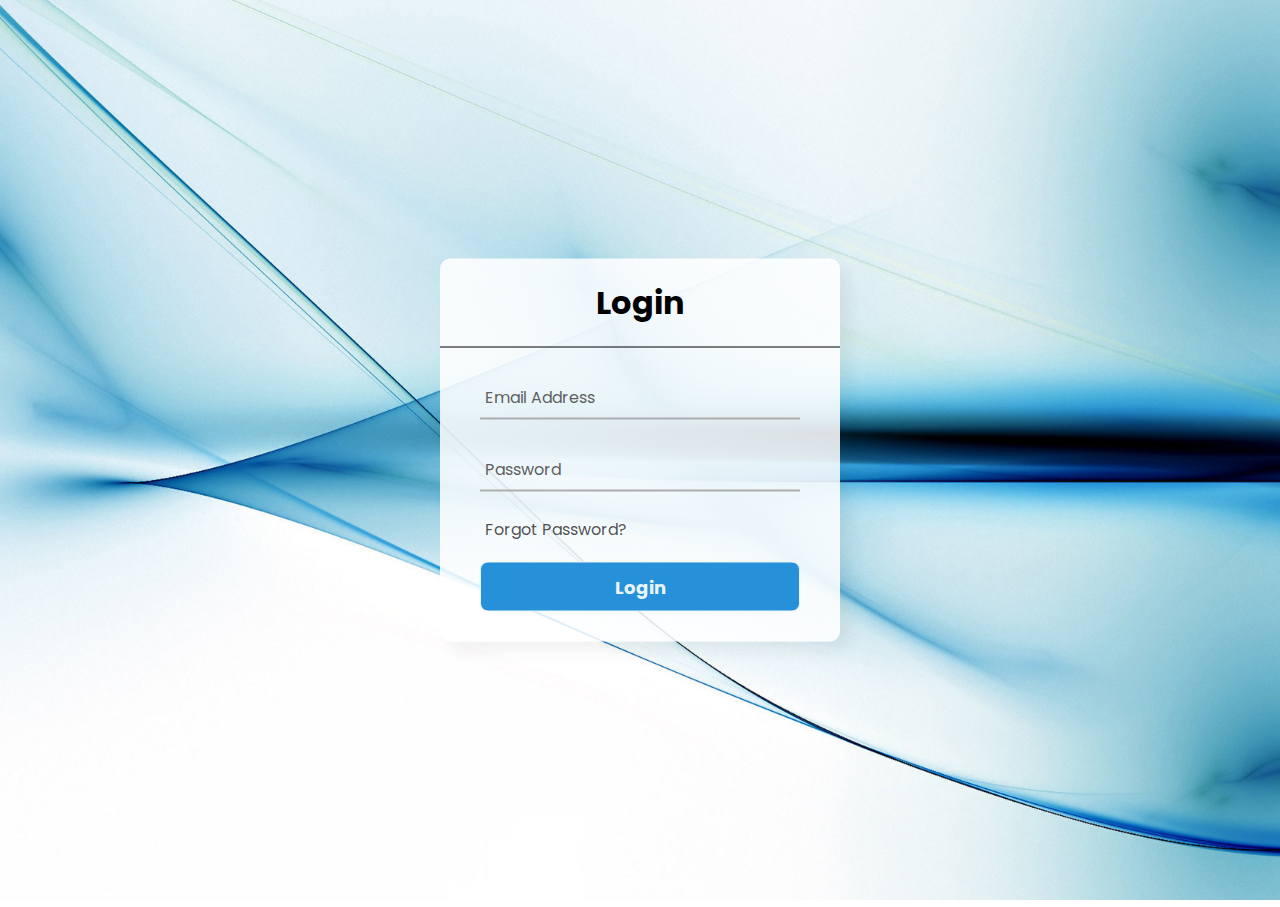
<file: index.html>
<!DOCTYPE html>
<html lang="en" dir="ltr">
  <head>
    <meta charset="utf-8">
    <title>Admin | Login Page</title>
    <link rel="stylesheet" href="css\style.css">
    <script src="js\userauth.js"></script>
    
  </head>
  <body>
    <div class="image">
      <img src="images/bg_index.jpg">
    </div>
    <div class="form" action="login.php" method="post">
      <div class="center">
        <h1>Login</h1>
        <form method="post">
          <div class="txt_field">
            <input type="email" required class="userid" name="userid" id="userid">
            <span></span>
            <label>Email Address</label>
          </div>
          <div class="txt_field">
            <input type="password" name="password" id="password" required>
            <span></span>
            <label>Password</label>
          </div>
          <div class="pass">Forgot Password?</div>
          <input type="submit" value="Login" onclick="check(this.form)">
          <div class="signup_link"><a href=""></a>
          </div>
        </form>
      </div>
    </div>

  </body>
</html>
</file>
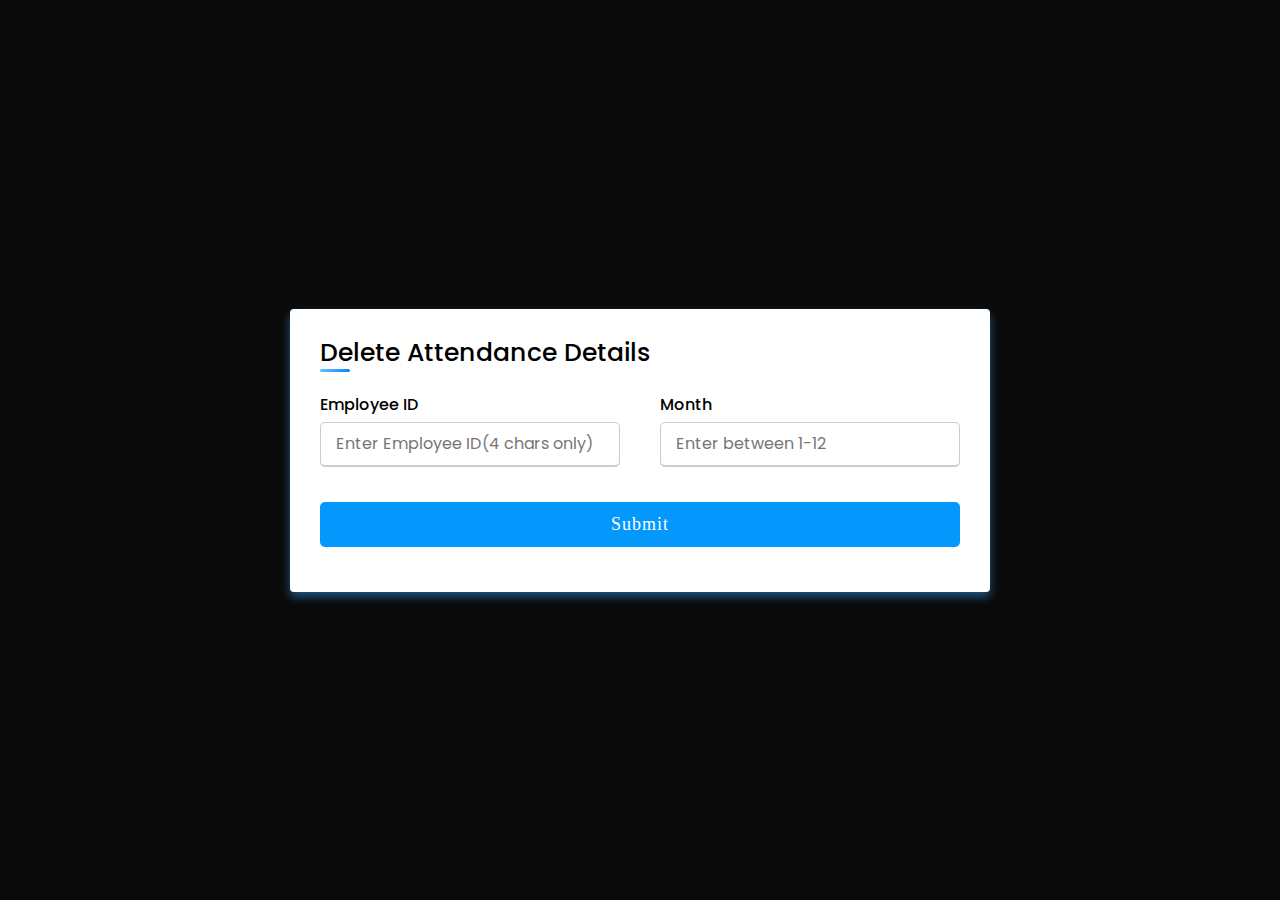
<file: deleteattendance.html>
<!DOCTYPE html>
<html lang="en" dir="ltr">
  <head>
    <meta charset="UTF-8">
    <title>Remove | Attendance</title>
    <link rel="stylesheet" href="css\mainstyle.css">
    <meta name="viewport" content="width=device-width, initial-scale=1.0">
   </head>
<body>
  <div class="container">
    <div class="title">Delete Attendance Details</div>
    <div class="content">
      <form name="myform" action="php\deleteattendance.php" method="post">
        <div class="user-details">
          <div class="input-box">
            <span class="details">Employee ID</span>
            <input type="text" id="Eid" name="Eid" placeholder="Enter Employee ID(4 chars only)"  autocomplete="off" required>
          </div>
          <div class="input-box">
            <span class="details">Month</span>
            <input type="text" id="Monthno" name="Monthno" placeholder="Enter between 1-12"  autocomplete="off" required>
          </div>
        </div>
        <div class="button">
          <input type="submit" value="Submit">
        </div>
      </form>
    </div>
  </div>

</body>
</html>
</file>
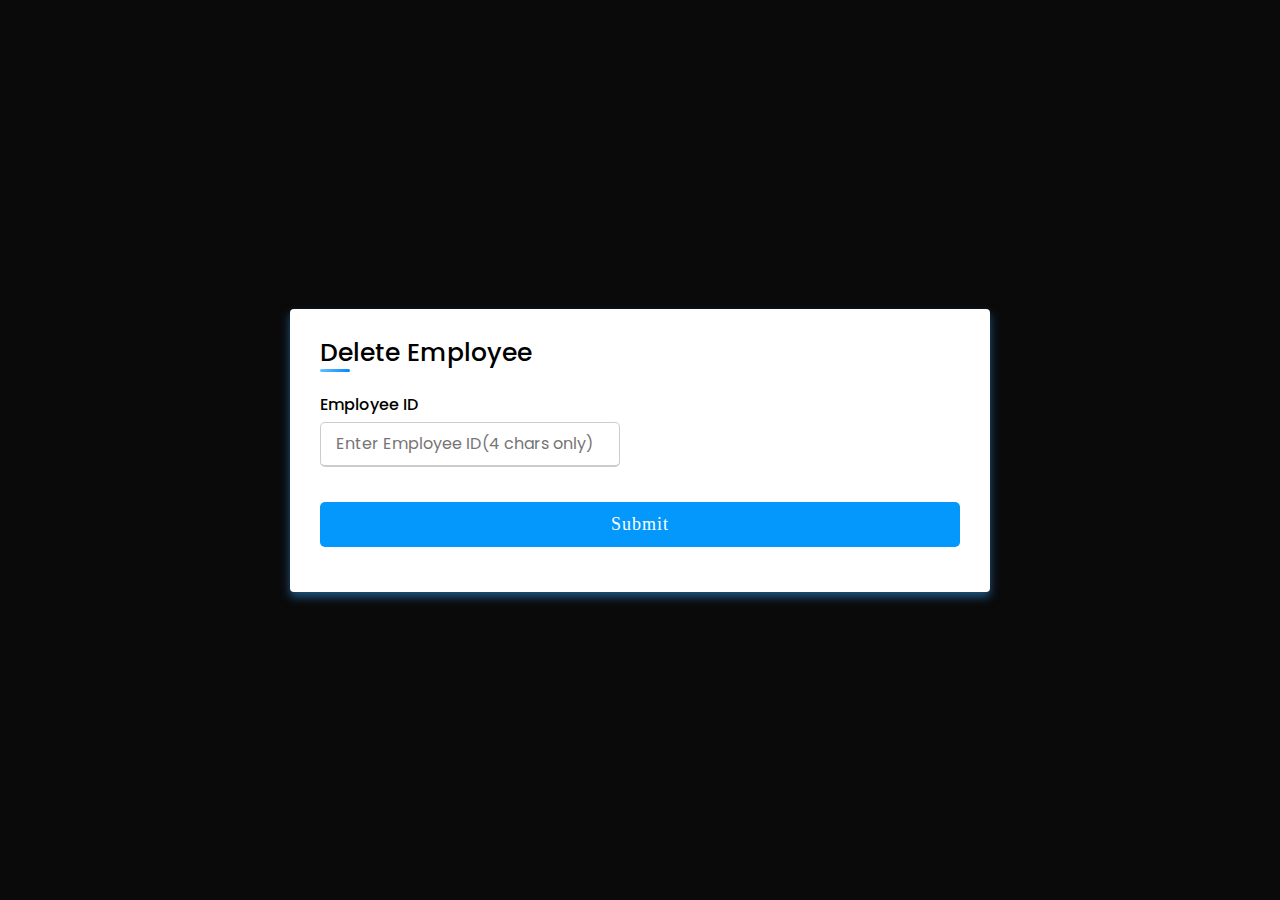
<file: deleteemployee.html>
<!DOCTYPE html>
<html lang="en" dir="ltr">
  <head>
    <meta charset="UTF-8">
    <title>Remove | Employee</title>
    <link rel="stylesheet" href="css\mainstyle.css">
    <meta name="viewport" content="width=device-width, initial-scale=1.0">
   </head>
<body>
  <div class="container">
    <div class="title">Delete Employee</div>
    <div class="content">
      <form name="myform" action="php\deleteemployee.php" method="post">
        <div class="user-details">
          <div class="input-box">
            <span class="details">Employee ID</span>
            <input type="text" id="Eid" name="Eid" placeholder="Enter Employee ID(4 chars only)" autocomplete="off" required>
          </div>
        </div>
        <div class="button">
          <input type="submit" value="Submit">
        </div>
      </form>
    </div>
  </div>

</body>
</html>
</file>
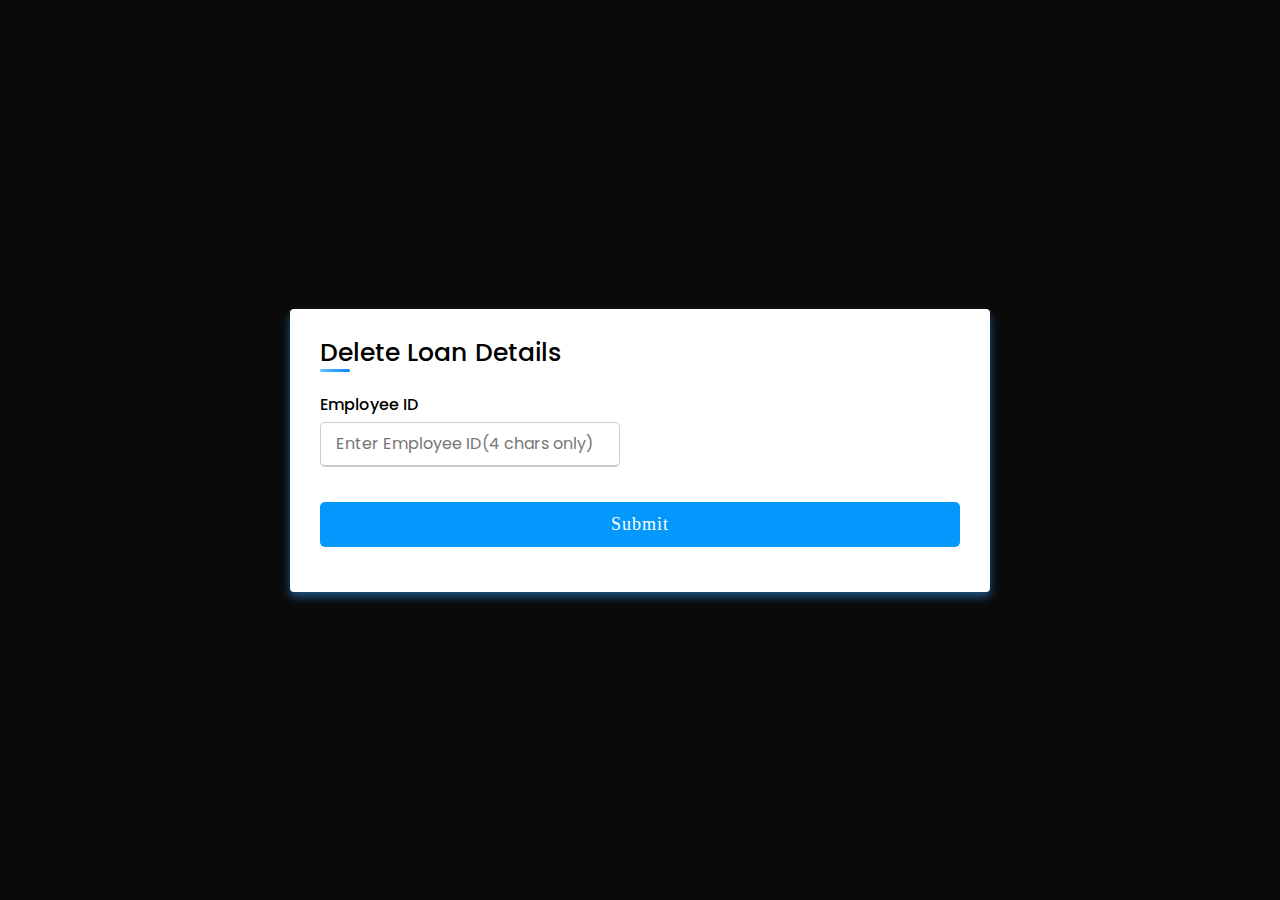
<file: deleteloan.html>
<!DOCTYPE html>
<html lang="en" dir="ltr">
  <head>
    <meta charset="UTF-8">
    <title>Remove | Loan</title>
    <link rel="stylesheet" href="css\mainstyle.css">
    <meta name="viewport" content="width=device-width, initial-scale=1.0">
   </head>
<body>
  <div class="container">
    <div class="title">Delete Loan Details</div>
    <div class="content">
      <form name="myform" action="php\deleteloan.php" method="post">
        <div class="user-details">
          <div class="input-box">
            <span class="details">Employee ID</span>
            <input type="text" id="Eid" name="Eid" placeholder="Enter Employee ID(4 chars only)"  autocomplete="off" required>
          </div>
        </div>
        <div class="button">
          <input type="submit" value="Submit">
        </div>
      </form>
    </div>
  </div>

</body>
</html>
</file>
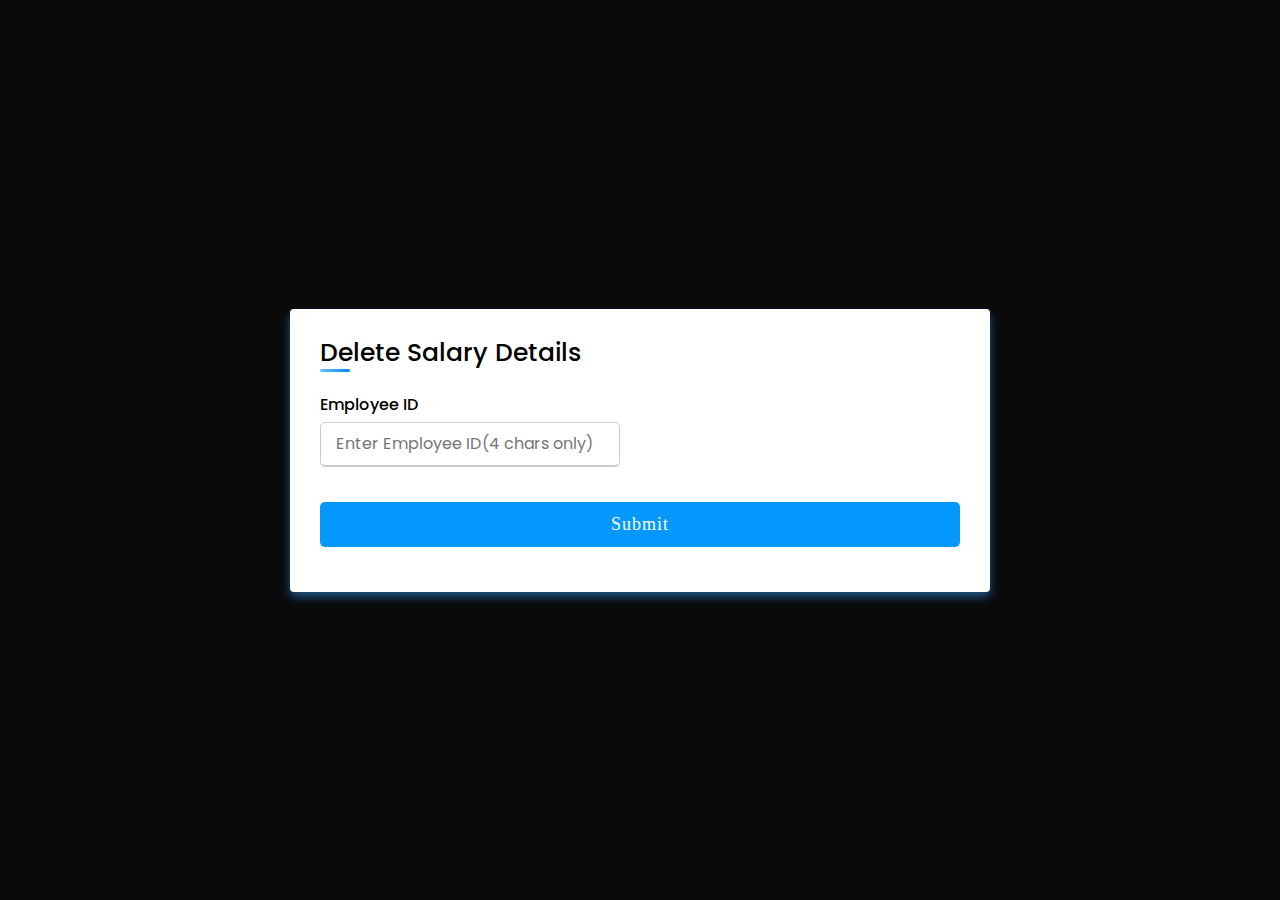
<file: deletesalary.html>
<!DOCTYPE html>
<html lang="en" dir="ltr">
  <head>
    <meta charset="UTF-8">
    <title>Remove | Salary</title>
    <link rel="stylesheet" href="css\mainstyle.css">
    <meta name="viewport" content="width=device-width, initial-scale=1.0">
   </head>
<body>
  <div class="container">
    <div class="title">Delete Salary Details</div>
    <div class="content">
      <form name="myform" action="php\deletesalary.php" method="post">
        <div class="user-details">
          <div class="input-box">
            <span class="details">Employee ID</span>
            <input type="text" id="Eid" name="Eid" placeholder="Enter Employee ID(4 chars only)"  autocomplete="off" required>
          </div>
        </div>
        <div class="button">
          <input type="submit" value="Submit">
        </div>
      </form>
    </div>
  </div>

</body>
</html>
</file>
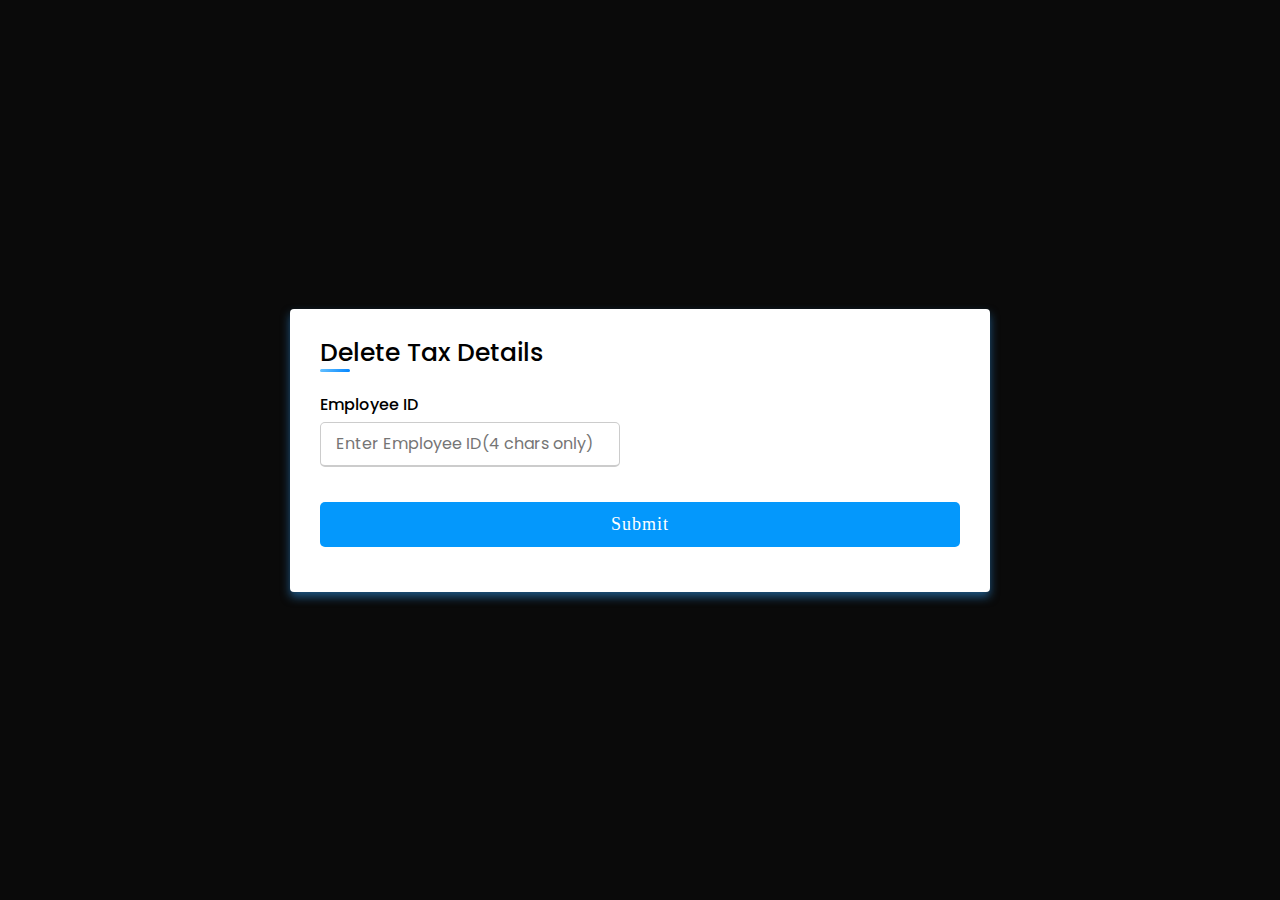
<file: deletetax.html>
<!DOCTYPE html>
<html lang="en" dir="ltr">
  <head>
    <meta charset="UTF-8">
    <title>Remove | Tax</title>
    <link rel="stylesheet" href="css\mainstyle.css">
    <meta name="viewport" content="width=device-width, initial-scale=1.0">
   </head>
<body>
  <div class="container">
    <div class="title">Delete Tax Details</div>
    <div class="content">
      <form name="myform" action="php\deletetax.php" method="post">
        <div class="user-details">
          <div class="input-box">
            <span class="details">Employee ID</span>
            <input type="text" id="Eid" name="Eid" placeholder="Enter Employee ID(4 chars only)"  autocomplete="off" required>
          </div>
        </div>
        <div class="button">
          <input type="submit" value="Submit">
        </div>
      </form>
    </div>
  </div>

</body>
</html>
</file>
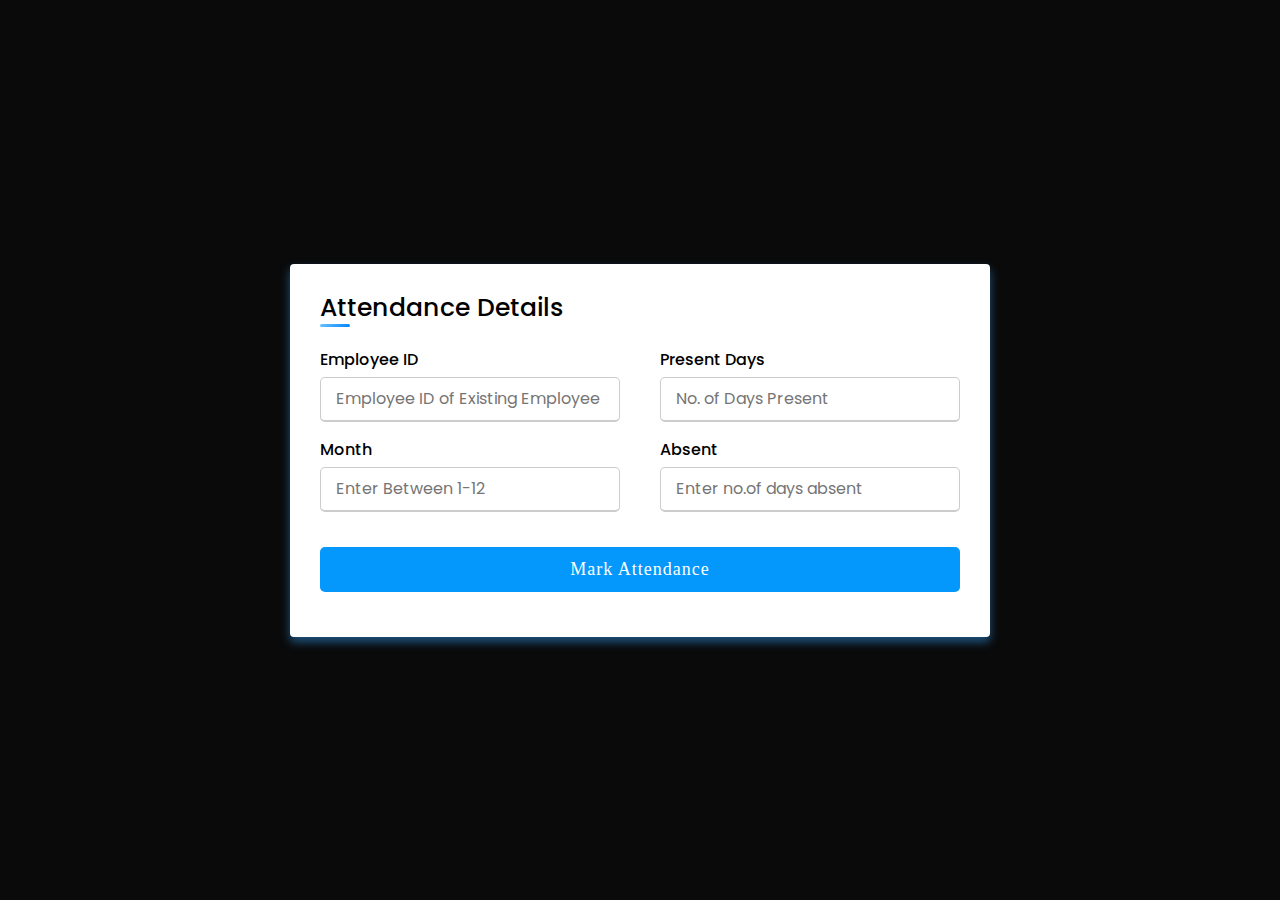
<file: insertattendance.html>
<!DOCTYPE html>
<html lang="en" dir="ltr">
  <head>
    <meta charset="UTF-8">
    <title>Employee | Attendance</title>
    <link rel="stylesheet" href="./css/mainstyle.css">
    <meta name="viewport" content="width=device-width, initial-scale=1.0">
   </head>
<body>
  <div class="container">
    <div class="title">Attendance Details</div>
    <div class="content">
      <form name="myform" action="php\insertattendance.php" method="post">
        <div class="user-details">
          <div class="input-box">
            <span class="details">Employee ID</span>
            <input type="text" id="Eid" name="Eid" placeholder="Employee ID of Existing Employee"  autocomplete="off" required>
          </div>
          <div class="input-box">
            <span class="details">Present Days</span>
            <input type="text" id="Present" name="Present"  placeholder="No. of Days Present"  autocomplete="off" required>
          </div>
          <div class="input-box">
            <span class="details">Month</span>
            <input type="text" id="Monthno" name="Monthno" placeholder="Enter Between 1-12"  autocomplete="off" required>
          </div>
          <div class="input-box">
            <span class="details">Absent</span>
            <input type="text" id="Absent" name="Absent" placeholder="Enter no.of days absent"  autocomplete="off" required>
          </div>
          
        </div>
        <div class="button">
          <input type="submit" name="submit" value="Mark Attendance">
        </div>
      </form>
    </div>
  </div>

</body>
</html>
</file>
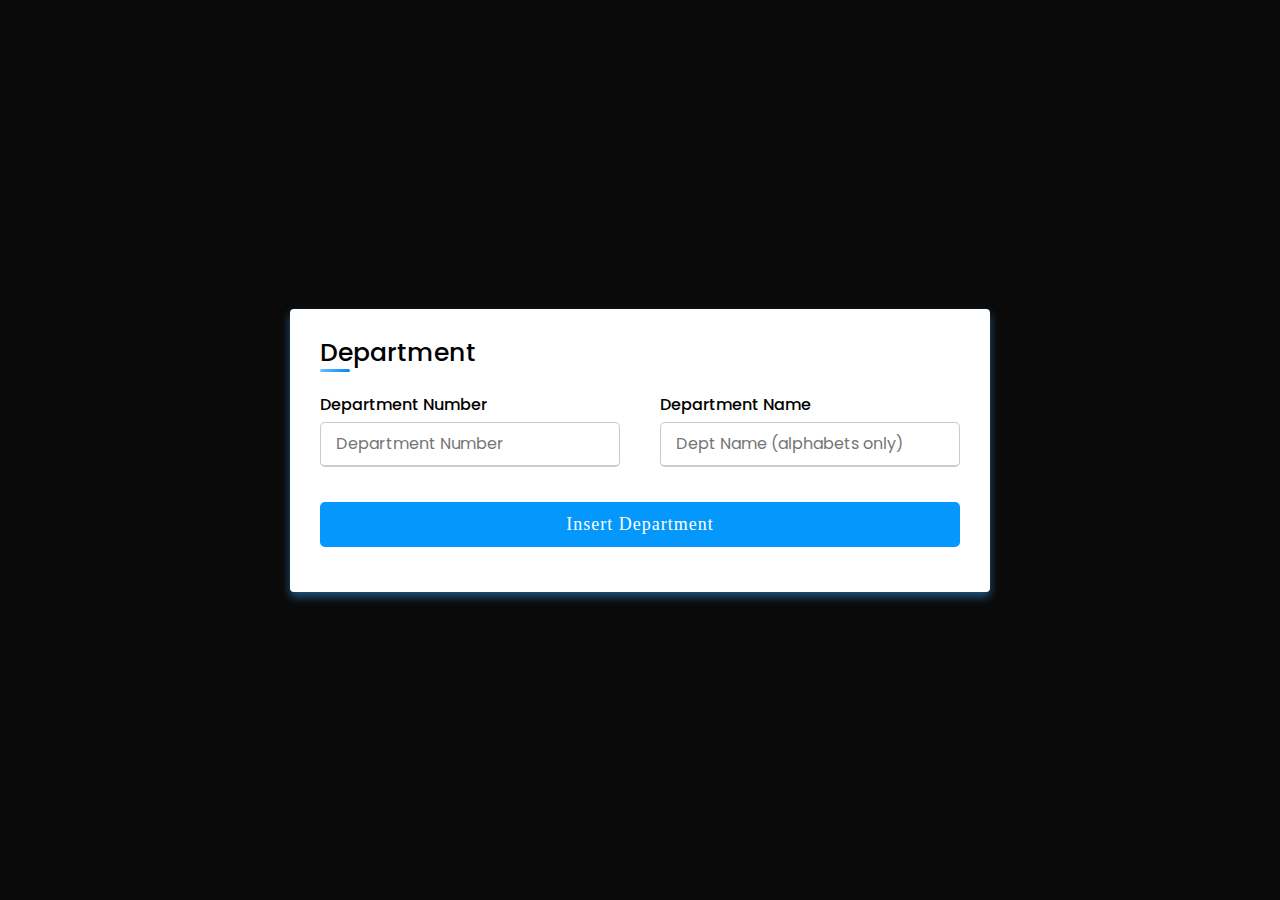
<file: insertdepartment.html>
<!DOCTYPE html>
<html lang="en" dir="ltr">
  <head>
    <meta charset="UTF-8">
    <title>Department</title>
    <link rel="stylesheet" href="css\mainstyle.css">
    <meta name="viewport" content="width=device-width, initial-scale=1.0">
   </head>
<body>
  <div class="container">
    <div class="title">Department</div>
    <div class="content">
      <form name="myform" action="php\insertdepartment.php" method="post">
        <div class="user-details">
          <div class="input-box">
            <span class="details">Department Number</span>
            <input type="text" id="Dnumber" name="Dnumber" placeholder="Department Number"  autocomplete="off" required>
          </div>
          <div class="input-box">
            <span class="details">Department Name</span>
            <input type="text" id="Dept_name" name="Dept_name" placeholder="Dept Name (alphabets only)"  autocomplete="off" required>
          </div>
        </div>
        <div class="button">
          <input type="submit" value="Insert Department">
        </div>
      </form>
    </div>
  </div>

</body>
</html>
</file>
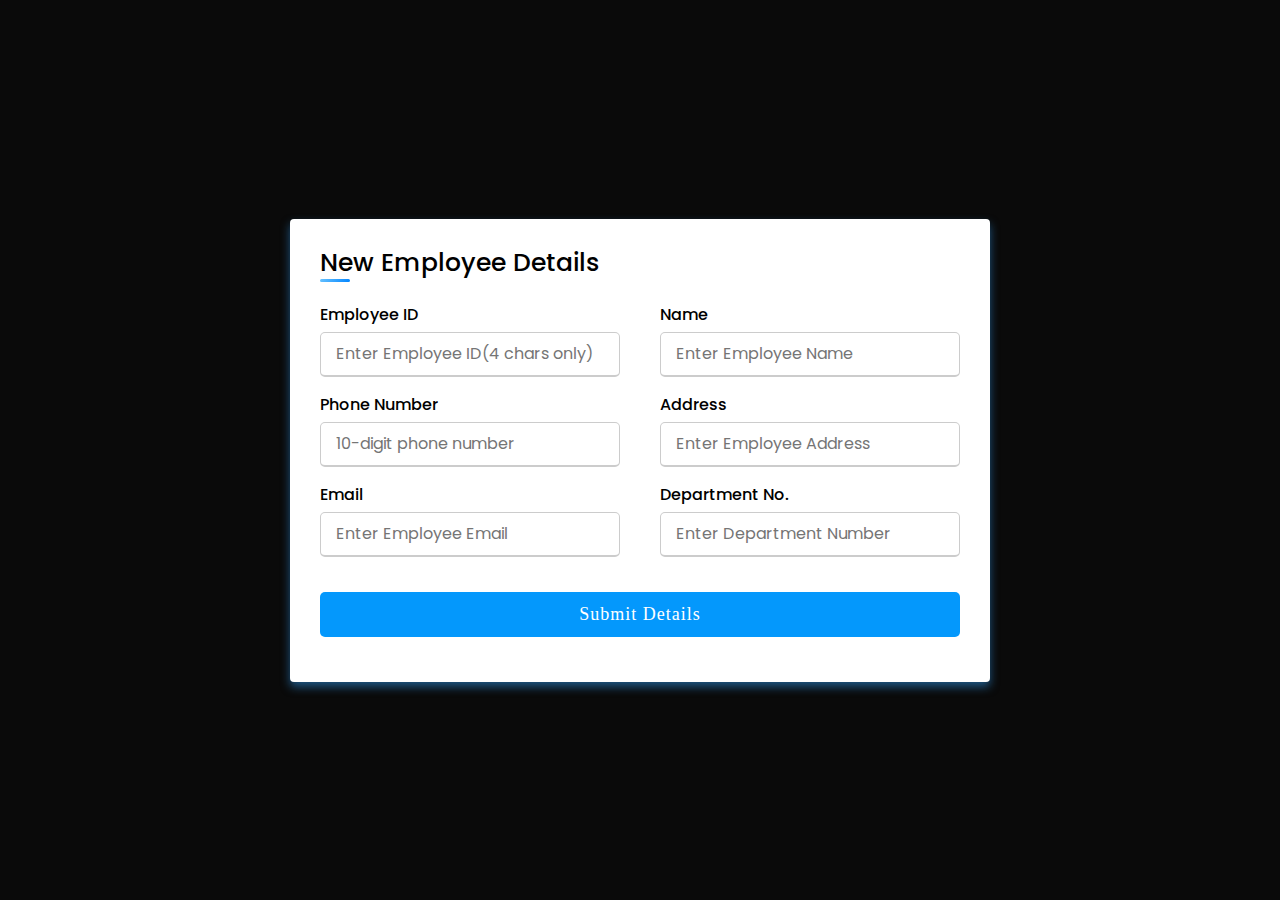
<file: insertemployee.html>
<!DOCTYPE html>
<html lang="en" dir="ltr">
  <head>
    <meta charset="UTF-8">
    <title>Insert Employee</title>
    <link rel="stylesheet" href="css\mainstyle.css">
    <meta name="viewport" content="width=device-width, initial-scale=1.0">
   </head>
<body>
  <div class="container">
    <div class="title">New Employee Details</div>
    <div class="content">
      <form name="myform" action="php\insertemployee.php" onsubmit="return validateForm()" method="post">
        <div class="user-details">
          <div class="input-box">
            <span class="details">Employee ID</span>
            <input type="text" id="Eid" name="Eid" placeholder="Enter Employee ID(4 chars only)"  autocomplete="off" required>
          </div>
          <div class="input-box">
            <span class="details">Name</span>
            <input type="text" id="Name" name="Name" placeholder="Enter Employee Name"  autocomplete="off" required>
          </div>
          <div class="input-box">
            <span class="details">Phone Number</span>
            <input type="text" id="Phone" name="Phone" placeholder="10-digit phone number"  autocomplete="off" >
          </div>
          <div class="input-box">
            <span class="details">Address</span>
            <input type="text" id="Address" name="Address" placeholder="Enter Employee Address"  autocomplete="off">
          </div>
          <div class="input-box">
            <span class="details">Email</span>
            <input type="text" id="Email" name="Email" placeholder="Enter Employee Email"  autocomplete="off" required>
          </div>
          
          <div class="input-box">
            <span class="details">Department No.</span>
            <input type="text" id="Dno" name="Dno" placeholder="Enter Department Number"  autocomplete="off" required>
          </div>
        </div>
        <div class="button">
          <input type="submit" name="submitbtn" value="Submit Details">
        </div>
      </form>
    </div>
  </div>

</body>
</html>
</file>
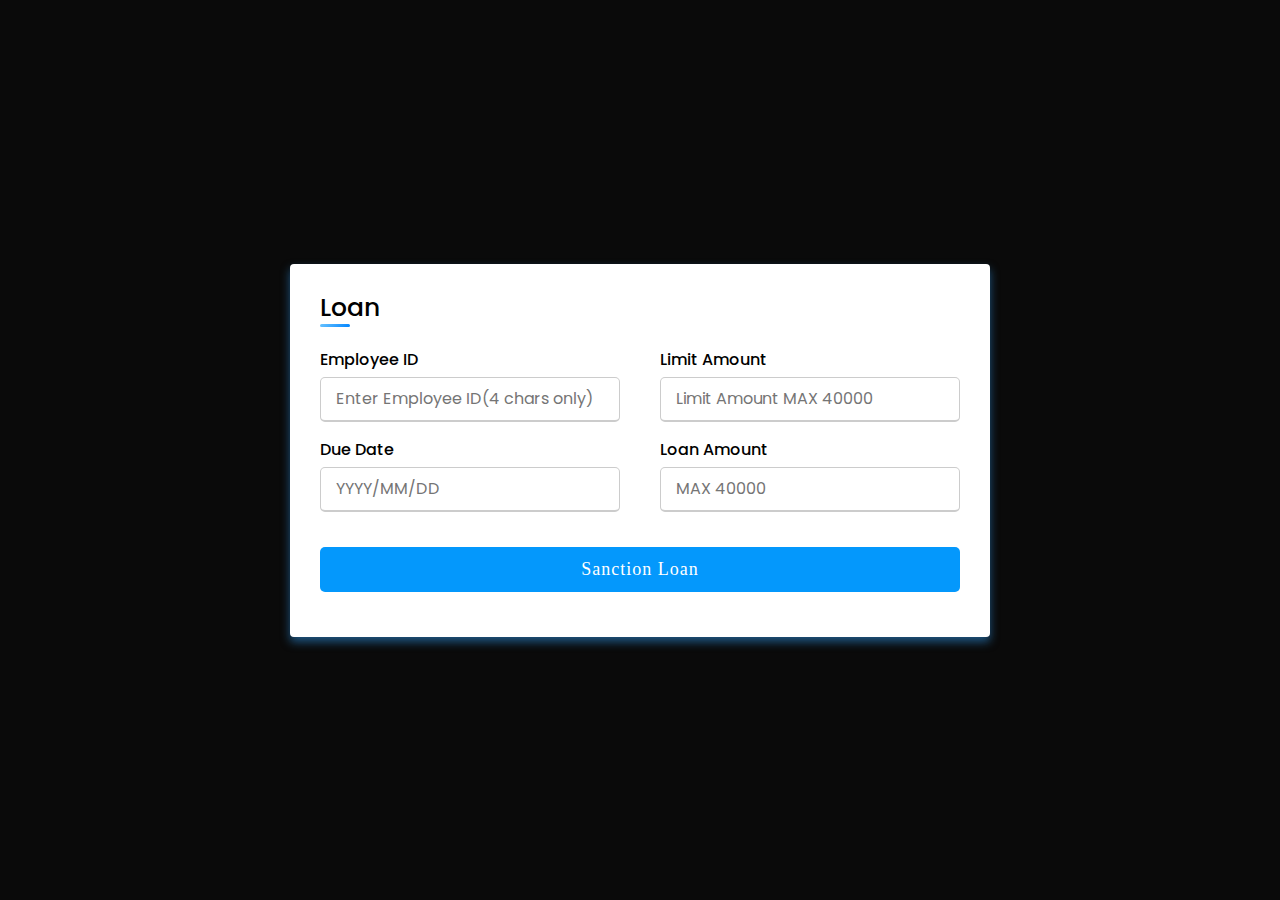
<file: insertloan.html>
<!DOCTYPE html>
<html lang="en" dir="ltr">
  <head>
    <meta charset="UTF-8">
    <title>Employee | Loan</title>
    <link rel="stylesheet" href="css\mainstyle.css">
    <meta name="viewport" content="width=device-width, initial-scale=1.0">
   </head>
<body>
  <div class="container">
    <div class="title">Loan</div>
    <div class="content">
      <form name="myform" action="php\insertloan.php" method="post">
        <div class="user-details">
          <div class="input-box">
            <span class="details">Employee ID</span>
            <input type="text" id="Eid" name="Eid" placeholder="Enter Employee ID(4 chars only)"  autocomplete="off" required>
          </div>
          <div class="input-box">
            <span class="details">Limit Amount</span>
            <input type="text" id="LimitAmount" name="LimitAmount" placeholder="Limit Amount MAX 40000"  autocomplete="off" required>
          </div>
          <div class="input-box">
            <span class="details">Due Date</span>
            <input type="text" id="DueDate" name="DueDate" placeholder="YYYY/MM/DD"  autocomplete="off" required>
          </div>
          <div class="input-box">
            <span class="details">Loan Amount</span>
            <input type="text" id="LoanAmount" name="LoanAmount" placeholder="MAX 40000"  autocomplete="off" required>
          </div>
        </div>
        <div class="button">
          <input type="submit" value="Sanction Loan">
        </div>
      </form>
    </div>
  </div>

</body>
</html>
</file>
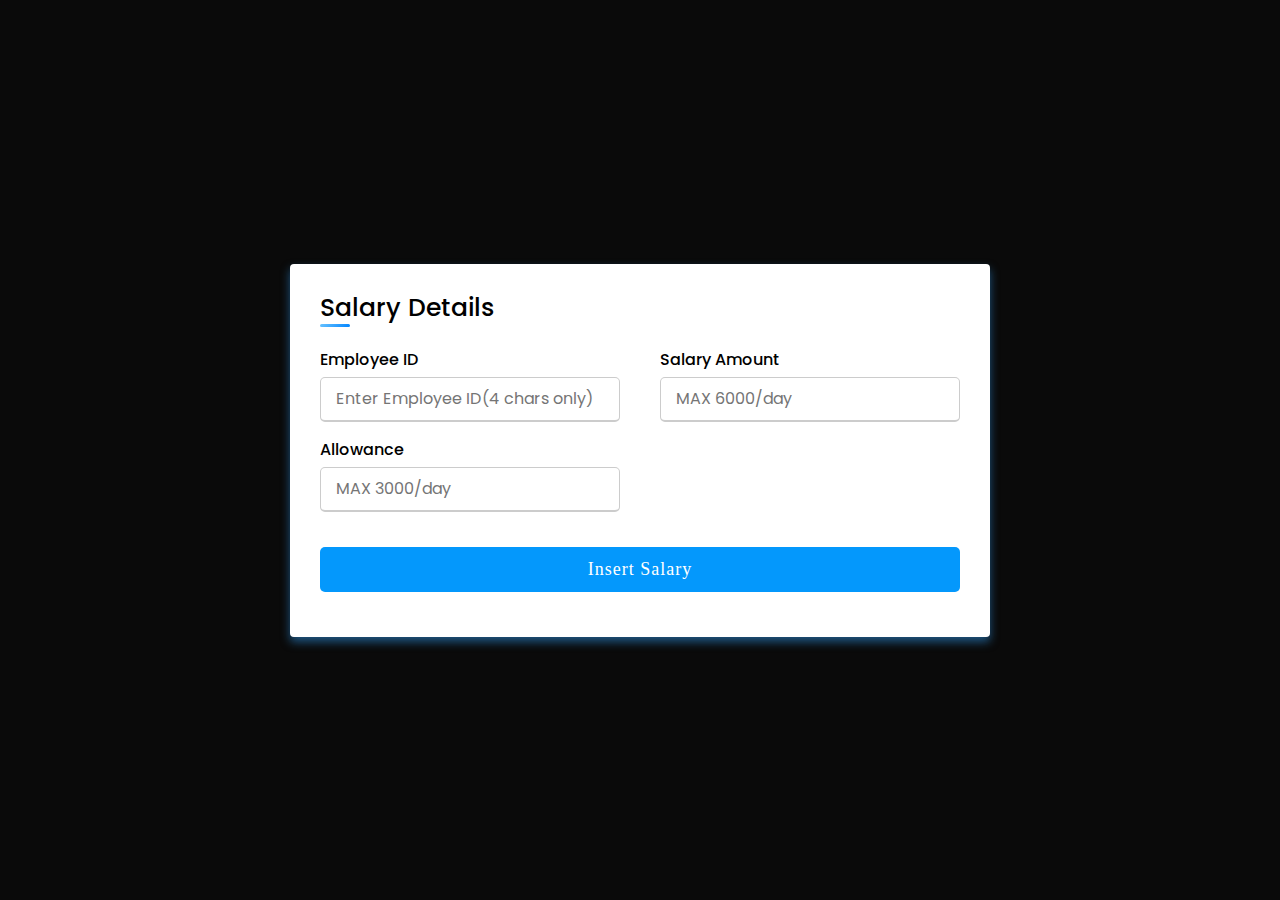
<file: insertsalary.html>
<!DOCTYPE html>
<html lang="en" dir="ltr">
  <head>
    <meta charset="UTF-8">
    <title>Employee | Salary</title>
    <link rel="stylesheet" href="css\mainstyle.css">
    <meta name="viewport" content="width=device-width, initial-scale=1.0">
   </head>
<body>
  <div class="container">
    <div class="title">Salary Details</div>
    <div class="content">
      <form name="myform" action="php\insertsalary.php" method="post">
        <div class="user-details">
          <div class="input-box">
            <span class="details">Employee ID</span>
            <input type="text" id="Eid" name="Eid" placeholder="Enter Employee ID(4 chars only)"  autocomplete="off" required>
          </div>
          <div class="input-box">
            <span class="details">Salary Amount</span>
            <input type="text" id="SalaryAmount" name="SalaryAmount" placeholder="MAX 6000/day"  autocomplete="off" required>
          </div>
          <div class="input-box">
            <span class="details">Allowance</span>
            <input type="text" id="Allowance" name="Allowance" placeholder="MAX 3000/day"  autocomplete="off" required>
          </div>
        </div>
        <div class="button">
          <input type="submit" value="Insert Salary">
        </div>
      </form>
    </div>
  </div>

</body>
</html>
</file>
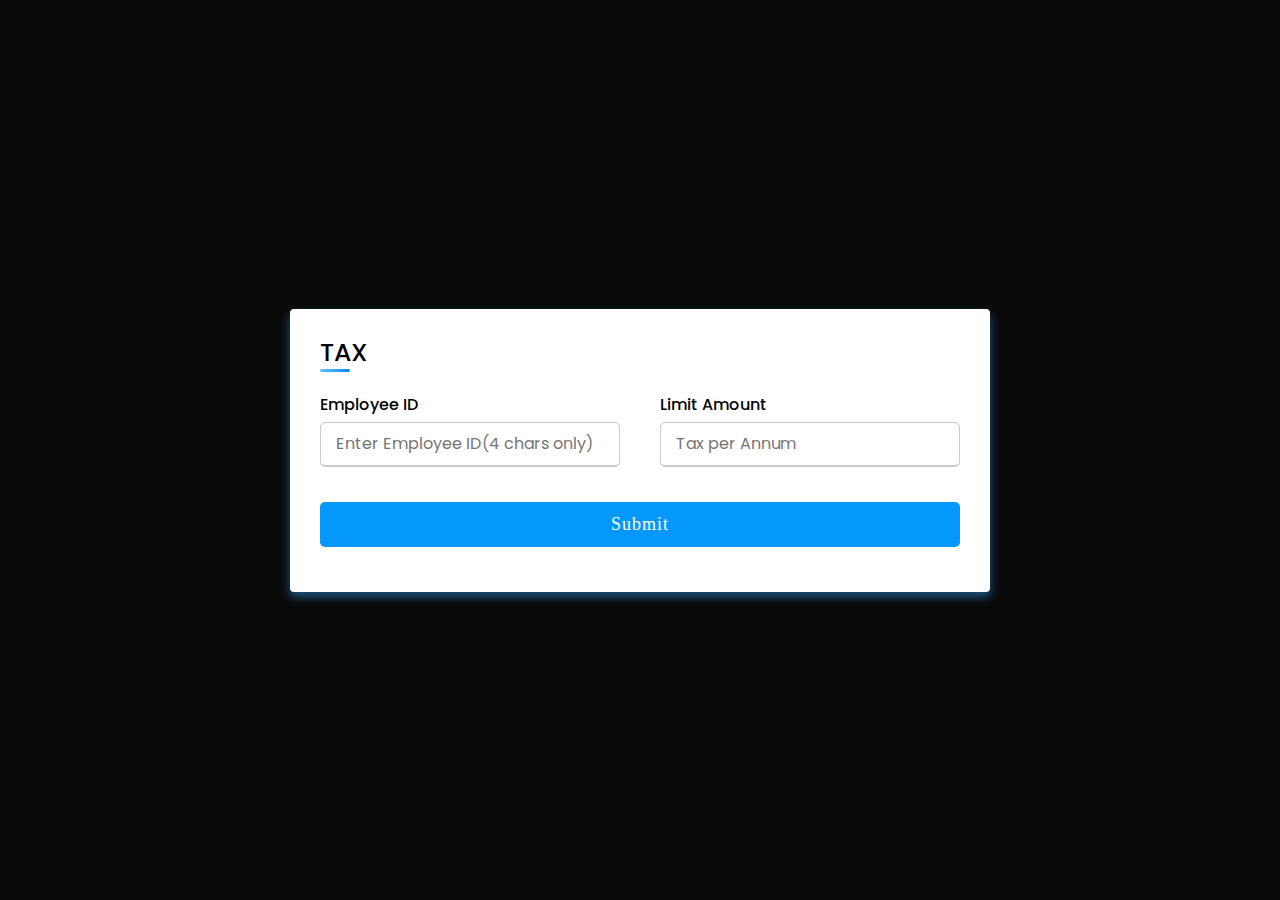
<file: inserttax.html>
<!DOCTYPE html>
<html lang="en" dir="ltr">
  <head>
    <meta charset="UTF-8">
    <title>Employee | Tax</title>
    <link rel="stylesheet" href="css\mainstyle.css">
    <meta name="viewport" content="width=device-width, initial-scale=1.0">
   </head>
<body>
  <div class="container">
    <div class="title">TAX</div>
    <div class="content">
      <form name="myform" action="php\inserttax.php" method="post">
        <div class="user-details">
          <div class="input-box">
            <span class="details">Employee ID</span>
            <input type="text" id="Eid" name="Eid" placeholder="Enter Employee ID(4 chars only)"  autocomplete="off" required>
          </div>
          <div class="input-box">
            <span class="details">Limit Amount</span>
            <input type="text" id="TaxAmount" name="TaxAmount" placeholder="Tax per Annum"  autocomplete="off" required>
          </div>
        </div>
        <div class="button">
          <input type="submit" value="Submit">
        </div>
      </form>
    </div>
  </div>

</body>
</html>
</file>
<file: css/mainstyle.css>
@import url('https://fonts.googleapis.com/css2?family=Poppins:wght@200;300;400;500;600;700&display=swap');
*{
  margin: 0;
  padding: 0;
  box-sizing: border-box;
  font-family: 'Poppins';
}
body{
  height: 100vh;
  display: flex;
  justify-content: center;
  align-items: center;
  padding: 10px;
  background: #0a0a0a;
}
.container{
  max-width: 700px;
  width: 100%;
  background-color: rgb(255, 255, 255);
  padding: 25px 30px;
  border-radius: 4px;
  box-shadow: 0 5px 10px rgba(35, 104, 160, 0.795);
}
.container .title{
  font-size: 25px;
  font-weight: 500;
  position: relative;
}
.container .title::before{
  content: "";
  position: absolute;
  left: 0;
  bottom: 0;
  height: 3px;
  width: 30px;
  border-radius: 5px;
  background: linear-gradient(135deg, #69c3ff, #0084ff);
}
.content form .user-details{
  display: flex;
  flex-wrap: wrap;
  justify-content: space-between;
  margin: 20px 0 12px 0;
}
form .user-details .input-box{
  margin-bottom: 15px;
  width: calc(100% / 2 - 20px);
}
form .input-box span.details{
  display: block;
  font-weight: 500;
  margin-bottom: 5px;
}
.user-details .input-box input{
  height: 45px;
  width: 100%;
  outline: none;
  font-size: 16px;
  border-radius: 5px;
  padding-left: 15px;
  border: 1px solid #ccc;
  border-bottom-width: 2px;
  transition: all 0.3s ease;
}
.user-details .input-box input:focus{
  border-color: #046ffc;
}

 form .category{
   display: flex;
   width: 80%;
   margin: 14px 0 ;
   justify-content: space-between;
 }
 form .category label{
   display: flex;
   align-items: center;
   cursor: pointer;
 }
 form .category label .dot{
  height: 18px;
  width: 18px;
  border-radius: 50%;
  margin-right: 10px;
  background: #d9d9d9;
  border: 5px solid transparent;
  transition: all 0.3s ease;
}
 #dot-1:checked ~ .category label .one,
 #dot-2:checked ~ .category label .two,
 #dot-3:checked ~ .category label .three{
   background: #9b59b6;
   border-color: #d9d9d9;
 }
 form input[type="radio"]{
   display: none;
 }
 form .button{
   height: 45px;
   margin: 20px 0;
 }
 form .button input{
   height: 100%;
   width: 100%;
   border-radius: 5px;
   font-family: 'calibri';
   border: none;
   color: #fff;
   font-size: 18px;
   font-weight: 500;
   letter-spacing: 1px;
   cursor: pointer;
   transition: all 0.3s ease;
   background: #0498fc;
 }
 form .button input:hover{
  /* transform: scale(0.99); */
  background: #046ffc;
  }
 @media(max-width: 584px){
 .container{
  max-width: 100%;
}
form .user-details .input-box{
    margin-bottom: 15px;
    width: 100%;
  }
  form .category{
    width: 100%;
  }
  .content form .user-details{
    max-height: 300px;
    overflow-y: scroll;
  }
  .user-details::-webkit-scrollbar{
    width: 5px;
  }
  }
  @media(max-width: 459px){
  .container .content .category{
    flex-direction: column;
  }
}
</file>
